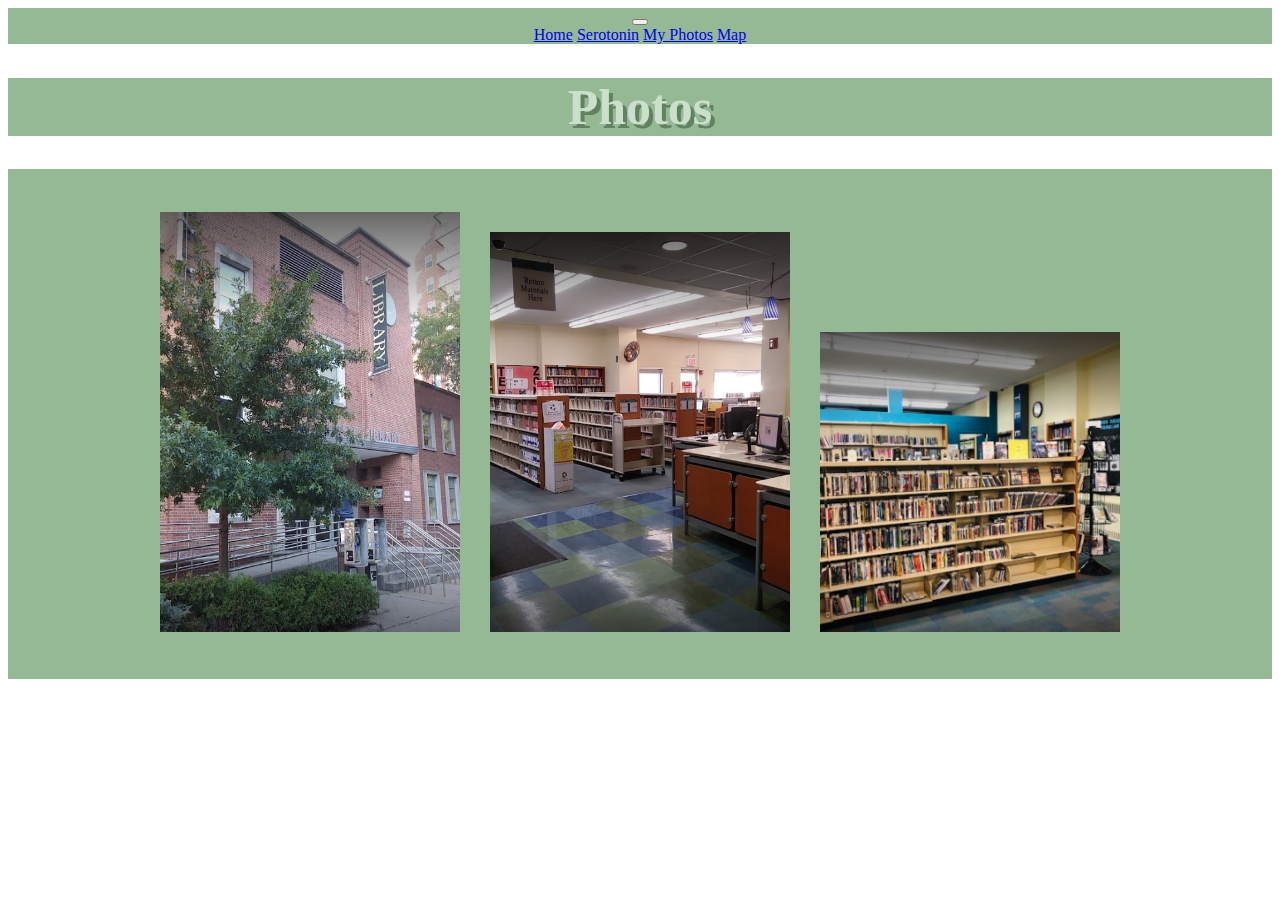
<file: homepage/myphotos.html>
<!DOCTYPE html>

<html lang="en">
    <head>
        <link rel="stylesheet" href="https://cdn.jsdelivr.net/npm/bootstrap@4.5.3/dist/css/bootstrap.min.css" integrity="sha384-TX8t27EcRE3e/ihU7zmQxVncDAy5uIKz4rEkgIXeMed4M0jlfIDPvg6uqKI2xXr2" crossorigin="anonymous">
        <script src="https://code.jquery.com/jquery-3.5.1.slim.min.js" integrity="sha384-DfXdz2htPH0lsSSs5nCTpuj/zy4C+OGpamoFVy38MVBnE+IbbVYUew+OrCXaRkfj" crossorigin="anonymous"></script>
        <script src="https://cdn.jsdelivr.net/npm/bootstrap@4.5.3/dist/js/bootstrap.bundle.min.js" integrity="sha384-ho+j7jyWK8fNQe+A12Hb8AhRq26LrZ/JpcUGGOn+Y7RsweNrtN/tE3MoK7ZeZDyx" crossorigin="anonymous"></script>
        <link href="styles.css" rel="stylesheet">
        
        <style>
          .container3 {
            width: 100%;
            padding-top: 30px;
            padding-bottom: 30px;
            background: #95b895;
          }
        </style>
        
        <title>My New York</title>
    </head>
    <body>
        <nav class="navbar navbar-expand-lg navbar-dark" style="background-color: #95b895;">
          <button class="navbar-toggler" type="button" data-toggle="collapse" data-target="#navbarNavAltMarkup" aria-controls="navbarNavAltMarkup" aria-expanded="false" aria-label="Toggle navigation">
            <span class="navbar-toggler-icon"></span>
          </button>
          <div class="collapse navbar-collapse" id="navbarNavAltMarkup">
            <div class="navbar-nav">
              <a class="nav-link" href="index.html">Home</a>
              <a class="nav-link" href="myessay.html">Serotonin</a>
              <a class="nav-link active" href="myphotos.html">My Photos</a>
              <a class="nav-link" href="map.html">Map</a>
            </div>
          </div>
        </nav>
        <h1>Photos</h1>
        
        <div class="container3">
        <img src="Capture.PNG" width="300" height="420" style= "margin: 1vw">        
        <img src="Capture2.PNG" width="300" height="400" style= "margin: 1vw">       
        <img src="Capture3.PNG" width="300" height="300" style= "margin: 1vw"> 
        </div>
        
    </body>
</html>
</file>
<file: homepage/styles.css>
h1 {
  text-align: center;
  color: #cae0ca;
  text-shadow: 4px 4px 0 #638063;
  font-size: 50px;
  background-color: #95b895;
  }

body {
  text-align: center;
}

#home {
  background-color: #95b895;
  background-image: url("aqualibrary.jpeg");
  background-position: center;
  background-repeat: no-repeat;
  background-size: 60vw;
  height: 100vh;
}
</file>
